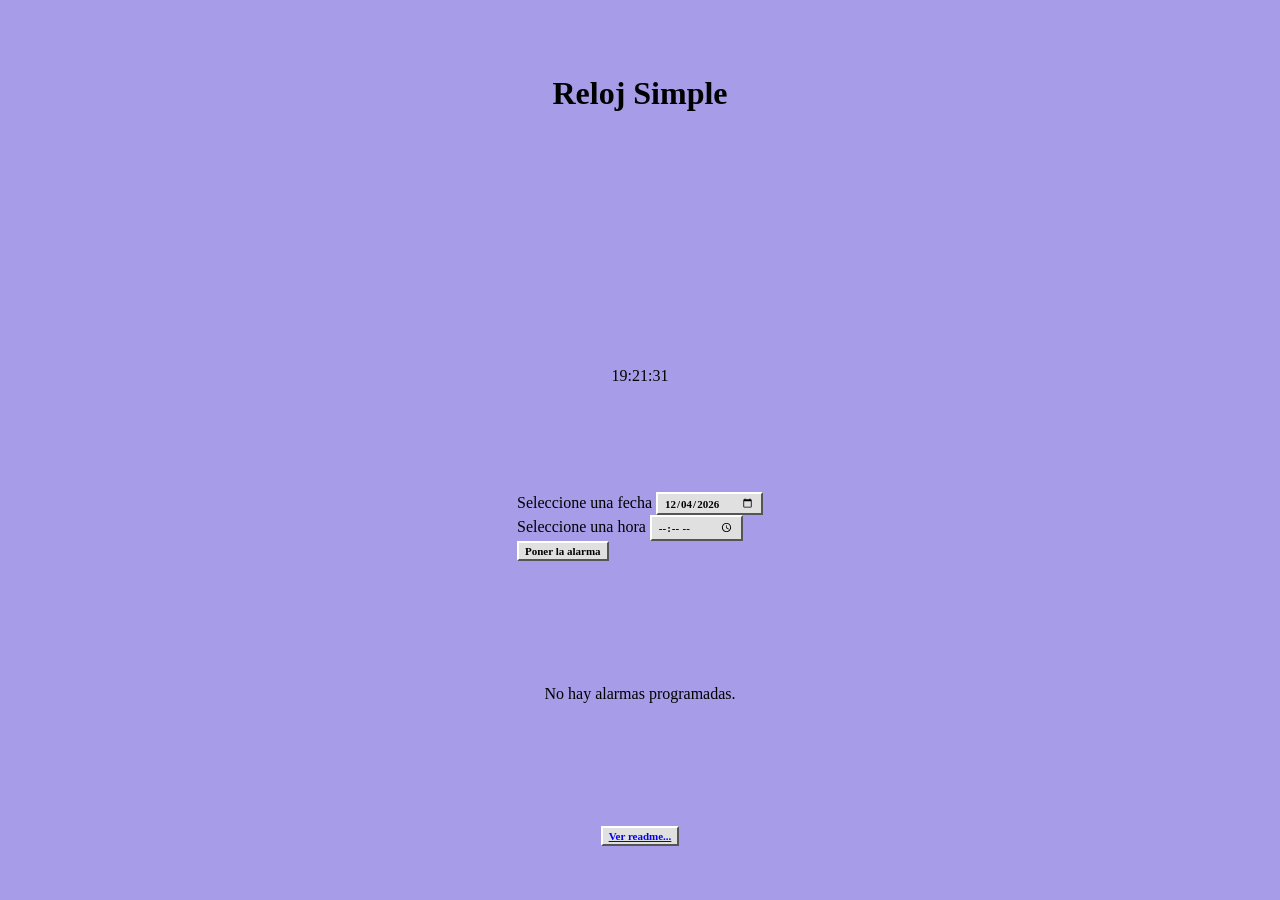
<file: index.html>
<html lang="en">
<head>
    <meta charset="UTF-8">
    <meta name="viewport" content="width=device-width, initial-scale=1.0">
    <link rel="stylesheet" href="stylereloj.css">
    <title>Alarmas Web</title>
</head>
<body>
    <h1>Reloj Simple</h1>
    <br>
    <div class="time" id="time">00:00:00</div>
    <div class="input-row">
        <div class="input-field">
            <label for="alarmDate">Seleccione una fecha</label>
            <input type="date" id="alarmDate" class="alarm-input" min="">
        </div>
        <div class="input-field">
            <label for="alarmTime">Seleccione una hora</label>
            <input type="time" id="alarmTime" class="alarm-input">
        </div>
        <button id="setAlarm">Poner la alarma</button>
    </div>
    <div class="alarms" id="alarms"></div>
    <script src="scriptreloj.js"></script>
    <button> <a href="https://github.com/Gold-Disket/CV-y-Reloj/tree/main"> Ver readme...</a></button>
</body>
</html>
</file>
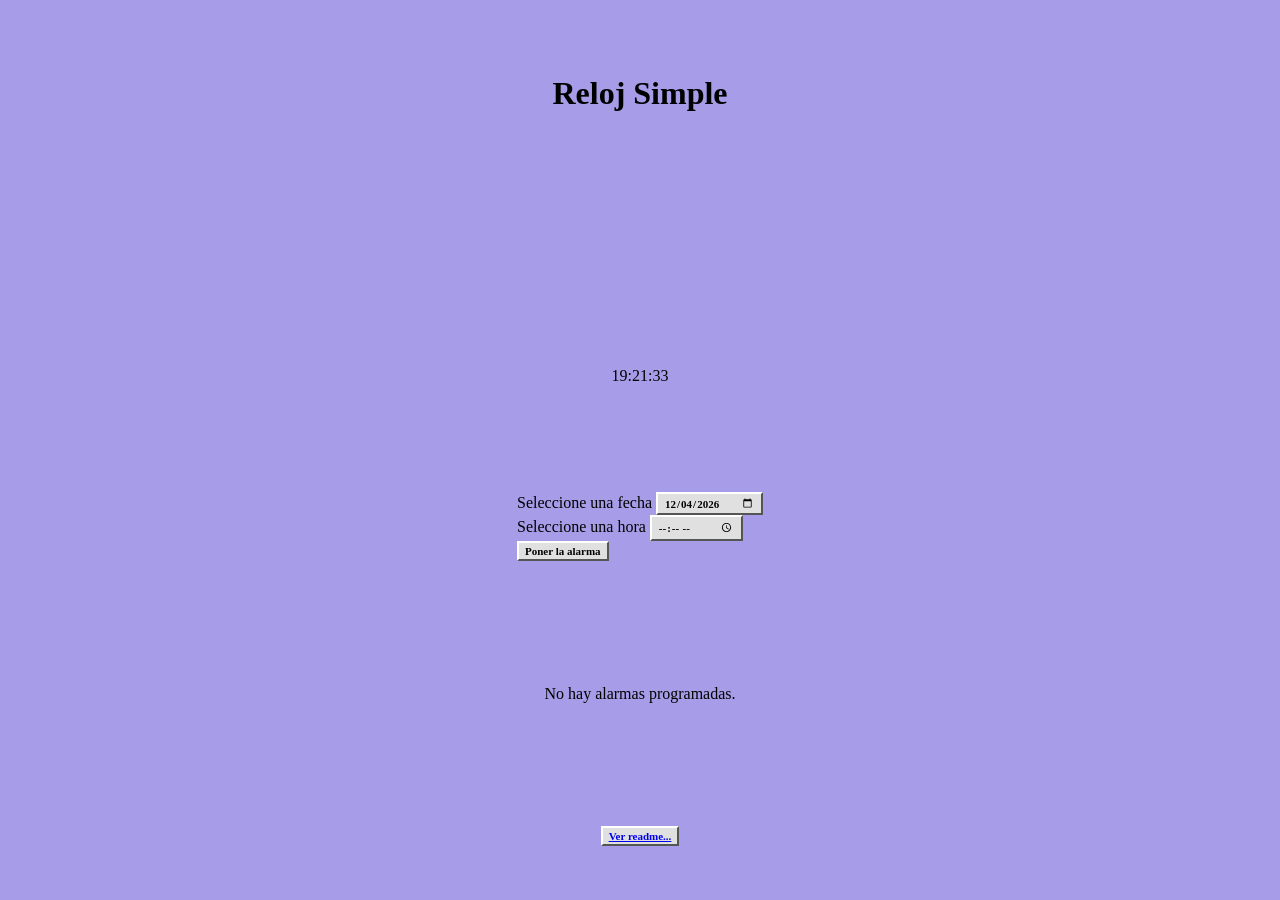
<file: indexreloj.html>
<html lang="en">
<head>
    <meta charset="UTF-8">
    <meta name="viewport" content="width=device-width, initial-scale=1.0">
    <link rel="stylesheet" href="stylereloj.css">
    <title>Alarmas Web</title>
</head>
<body>
    <h1>Reloj Simple</h1>
    <br>
    <div class="time" id="time">00:00:00</div>
    <div class="input-row">
        <div class="input-field">
            <label for="alarmDate">Seleccione una fecha</label>
            <input type="date" id="alarmDate" class="alarm-input" min="">
        </div>
        <div class="input-field">
            <label for="alarmTime">Seleccione una hora</label>
            <input type="time" id="alarmTime" class="alarm-input">
        </div>
        <button id="setAlarm">Poner la alarma</button>
    </div>
    <div class="alarms" id="alarms"></div>
    <script src="scriptreloj.js"></script>
    <button> <a href="https://github.com/Gold-Disket/CV-y-Reloj/tree/main"> Ver readme...</a></button>
</body>
</html>
</file>
<file: stylereloj.css>
body {
    background-color: #4732cd7a;
    display: grid;
    place-items: center; /* Centra en ambos ejes */
    min-height: 100dvh;
    margin: 0;    
}

button {
    font-family: inherit;
    font-size: 11px;
    font-weight: bold;
    background-color: #E0E0E0;
    color: #000000;
    padding: 2px 6px;
    border-top: 2px solid #FFFFFF;
    border-left: 2px solid #FFFFFF;
    border-right: 2px solid #555555;
    border-bottom: 2px solid #555555;
    cursor: pointer;
}

button:active, .banco-btn:active {
    border-top: 2px solid #555555;
    border-left: 2px solid #555555;
    border-right: 2px solid #FFFFFF;
    border-bottom: 2px solid #FFFFFF;
}

a {
    color: #0000EE;
    text-decoration: underline;
}


a:visited {
    color: #551A8B;
}

a:hover {
    color: #FF0000;
}

input{
    font-family: inherit;
    font-size: 11px;
    font-weight: bold;
    background-color: #E0E0E0;
    color: #000000;
    padding: 2px 6px;
    border-top: 2px solid #FFFFFF;
    border-left: 2px solid #FFFFFF;
    border-right: 2px solid #555555;
    border-bottom: 2px solid #555555;
    cursor: pointer;
}
</file>
